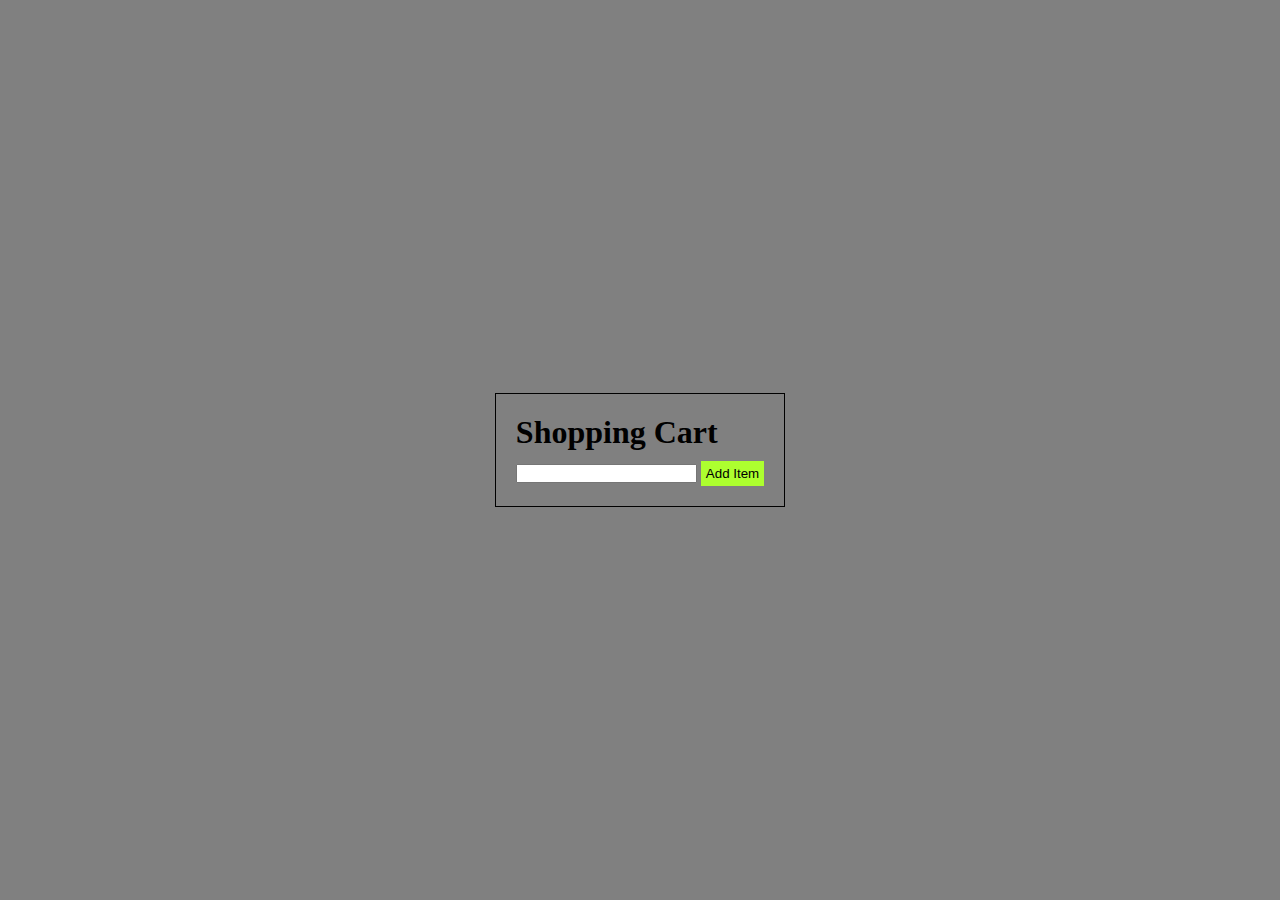
<file: shooping list/index.html>
<!DOCTYPE html>
<html lang="en">

<head>
    <meta charset="UTF-8">
    <meta name="viewport" content="width=device-width, initial-scale=1.0">
    <title>Shopping cart</title>
    <link href="style.css" rel="stylesheet">
</head>

<body>
    <div class="container">
        <h1>Shopping Cart</h1>
        <input type="text" name="" id="input-value">
        <button class="add-btn">Add Item</button>
        <ul class="list-container">
            <!-- <li>Item 1</li> -->
        </ul>
    </div>
</body>
<script src="script.js"></script>

</html>
</file>
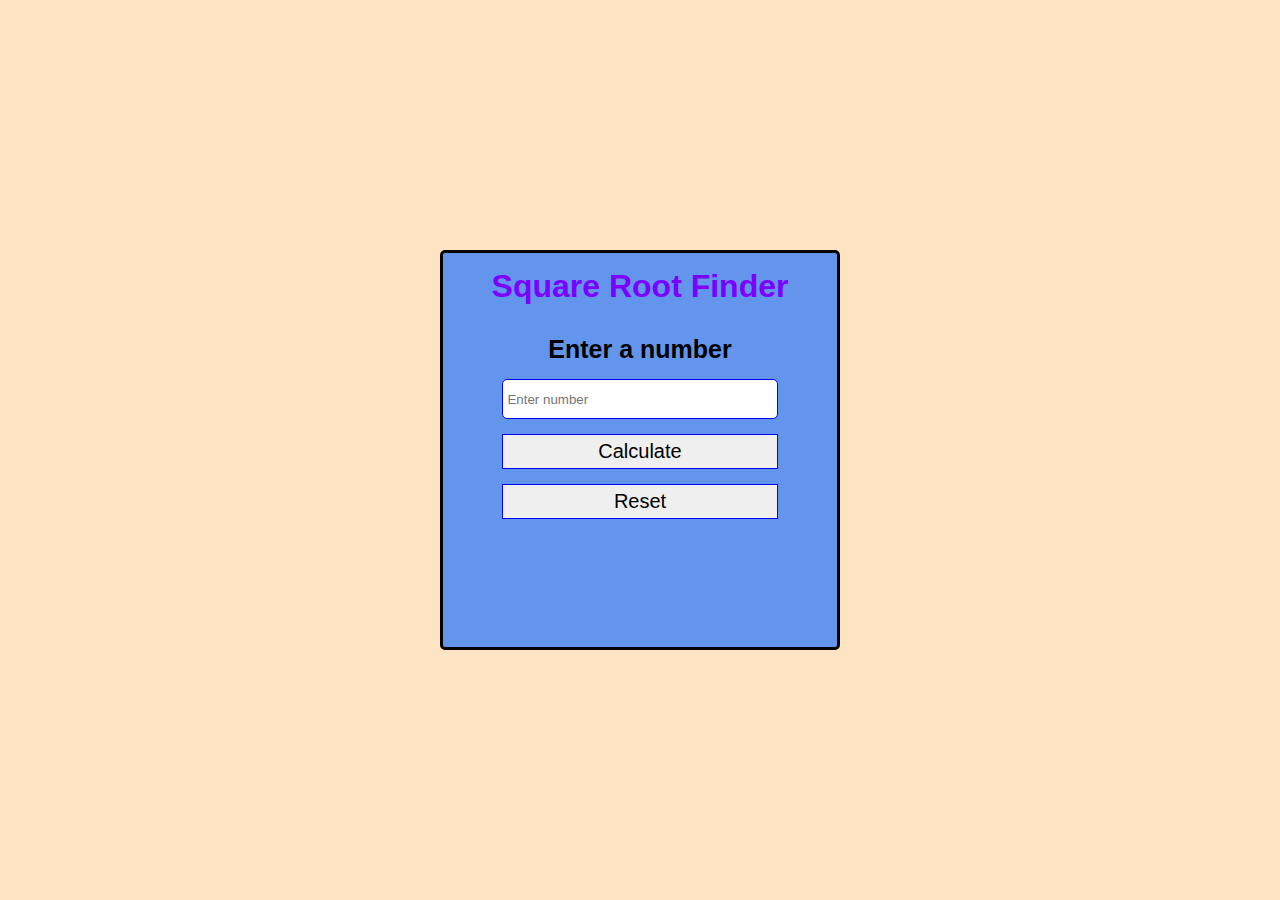
<file: square root finder/index.html>
<!DOCTYPE html>
<html lang="en">

<head>
    <meta charset="UTF-8">
    <meta name="viewport" content="width=device-width, initial-scale=1.0">
    <title>Document</title>
    <link rel="stylesheet" href="style.css">
</head>

<body>
    <div class="main">
        <div class="container">
            <h1>Square Root Finder</h1>
            <form>
                <label for="number">Enter a number</label>
                <input type="number" id="number" placeholder="Enter number">
                <button>Calculate</button>
                <button class="reset">Reset</button>
                <div class="result"></div>
            </form>

        </div>
    </div>
    <script src="script.js"></script>
</body>

</html>
</file>
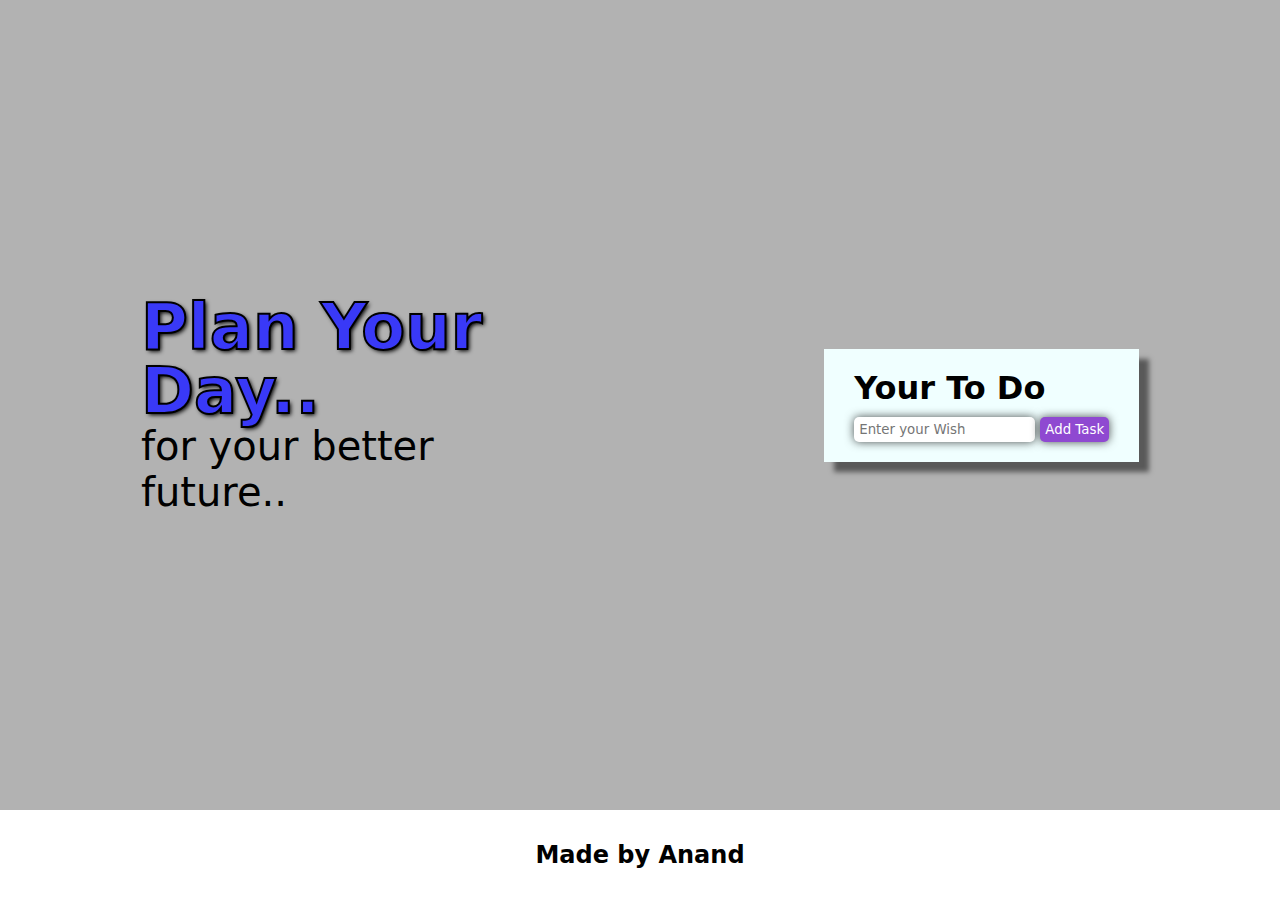
<file: to do app/index.html>
<!DOCTYPE html>
<html lang="en">

<head>
    <meta charset="UTF-8">
    <meta name="viewport" content="width=device-width, initial-scale=1.0">
    <title>My ToDo</title>
    <link rel="stylesheet" href="todo.css">
</head>

<body>
    <div class="main">
        <div class="bg-black"></div>
        <div class="text-area">
            <h1>Plan Your</h1>
            <h1>Day..</h1>
            <p>for your better future..</p>
        </div>
        <div class="todo">
            <div class="container">

                <h1>Your To Do</h1>
                <input type="text" id="input-box" class="btn" placeholder="Enter your Wish">
                <button class="add-task btn">Add Task</button>
                <ul class="list-container">
                    <!-- <li>One</li>
            <li>Two</li> -->
                </ul>
            </div>
        </div>
    </div>
    <div class="footer">
        <h2>Made by Anand</h2>
    </div>
</body>
<script src="todo.js"></script>

</html>
</file>
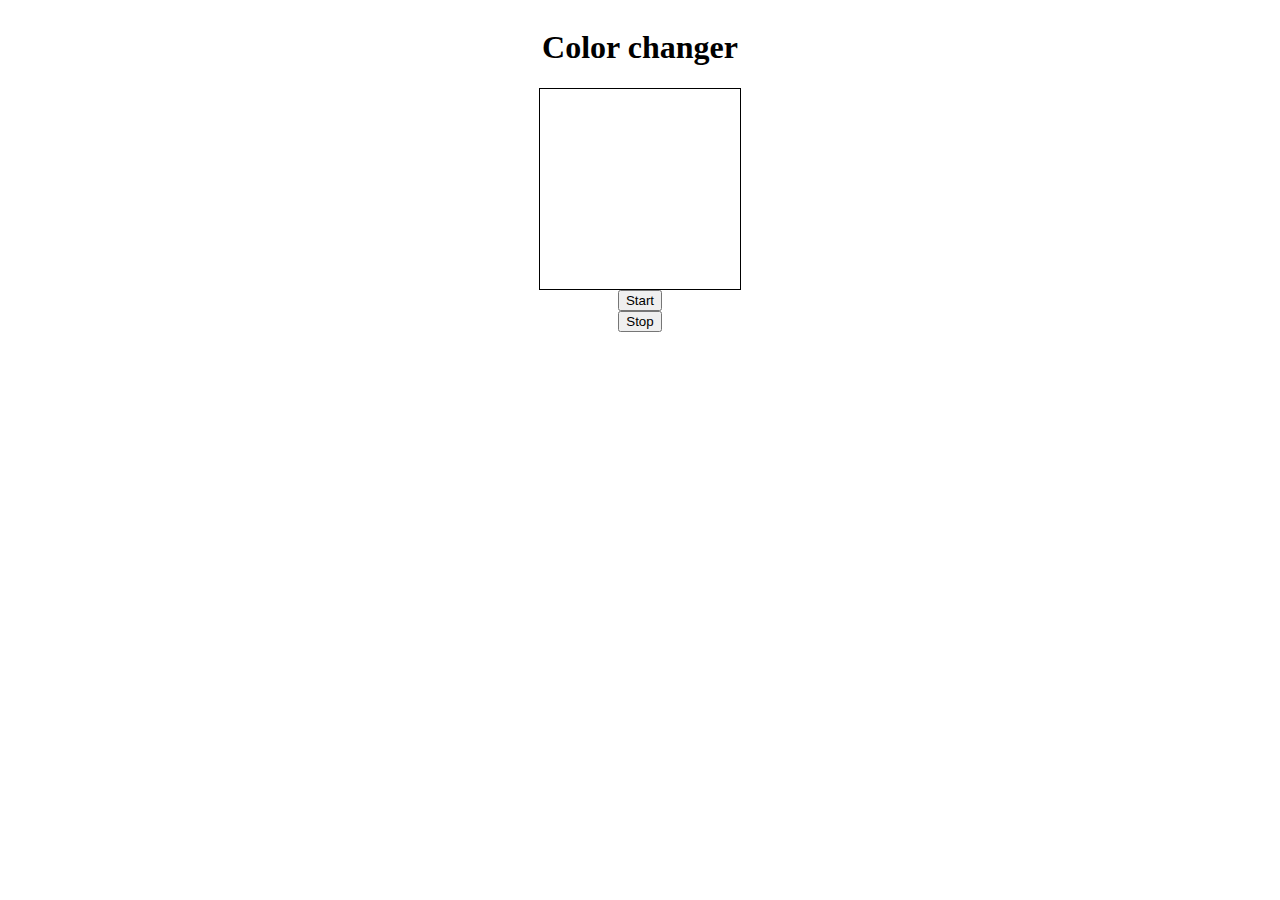
<file: unlimited color changer/index.html>
<!DOCTYPE html>
<html lang="en">

<head>
    <meta charset="UTF-8">
    <meta name="viewport" content="width=device-width, initial-scale=1.0">
    <title>Document</title>
    <style>
        .box {
            height: 200px;
            width: 200px;
            border: 1px solid #000;
        }

        .con {
            height: 100%;
            width: 100%;
            display: flex;
            flex-direction: column;
            justify-content: center;
            align-items: center;
        }
    </style>
</head>

<body>
    <div class="con">
        <h1>Color changer</h1>
        <div class="box"></div>
        <button id="start">Start</button>
        <button id="stop">Stop</button>
    </div>
    <script>
        let strtBtn = document.querySelector('#start');
        let stopBtn = document.querySelector('#stop');
        let box = document.querySelector('.box')
        let intervalId;
        let randomColor = function () {
            colors = '0123456789ABCDEF';
            let hex = '#';
            for (let i = 0; i < 6; i++) {
                hex += colors[Math.floor(Math.random() * 16)];
            }
            return hex;
        }

        const startChangingColor = function () {
            if (!intervalId) {
                intervalId = setInterval(() => {
                    box.style.backgroundColor = randomColor();
                }, 1000)
            }


        }
        const stopChangingColor = function () {
            clearInterval(intervalId);
            intervalId = null;
        }
        strtBtn.addEventListener('click', startChangingColor);
        stopBtn.addEventListener('click', stopChangingColor);

    </script>
</body>

</html>
</file>
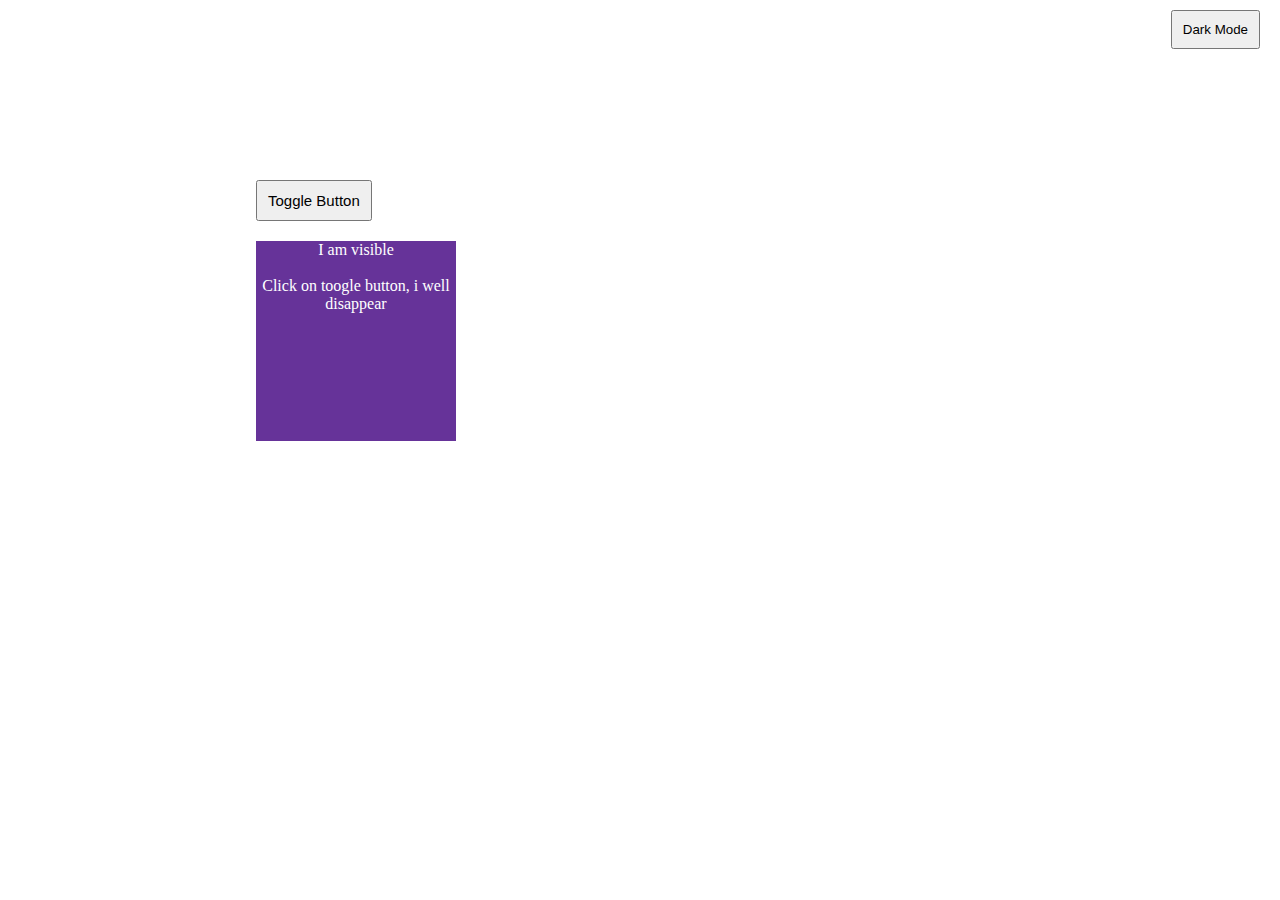
<file: event listners/togglebutton.html>
<!DOCTYPE html>
<html lang="en">

<head>
    <meta charset="UTF-8">
    <meta name="viewport" content="width=device-width, initial-scale=1.0">
    <title>Toggle - Event Listener</title>
    <link href="toggle.css" rel="stylesheet">
</head>

<body>
    <div class="theme-changer">
        <button class="theme-btn">Dark Mode</button>
    </div>
    <div class="container">
        <button class="btn">Toggle Button</button>
        <div class="box">
            <p>I am visible</p><br>
            <p>Click on toogle button, i well disappear</p>
        </div>
    </div>

    <script src="toggle.js">
    </script>
</body>

</html>
</file>
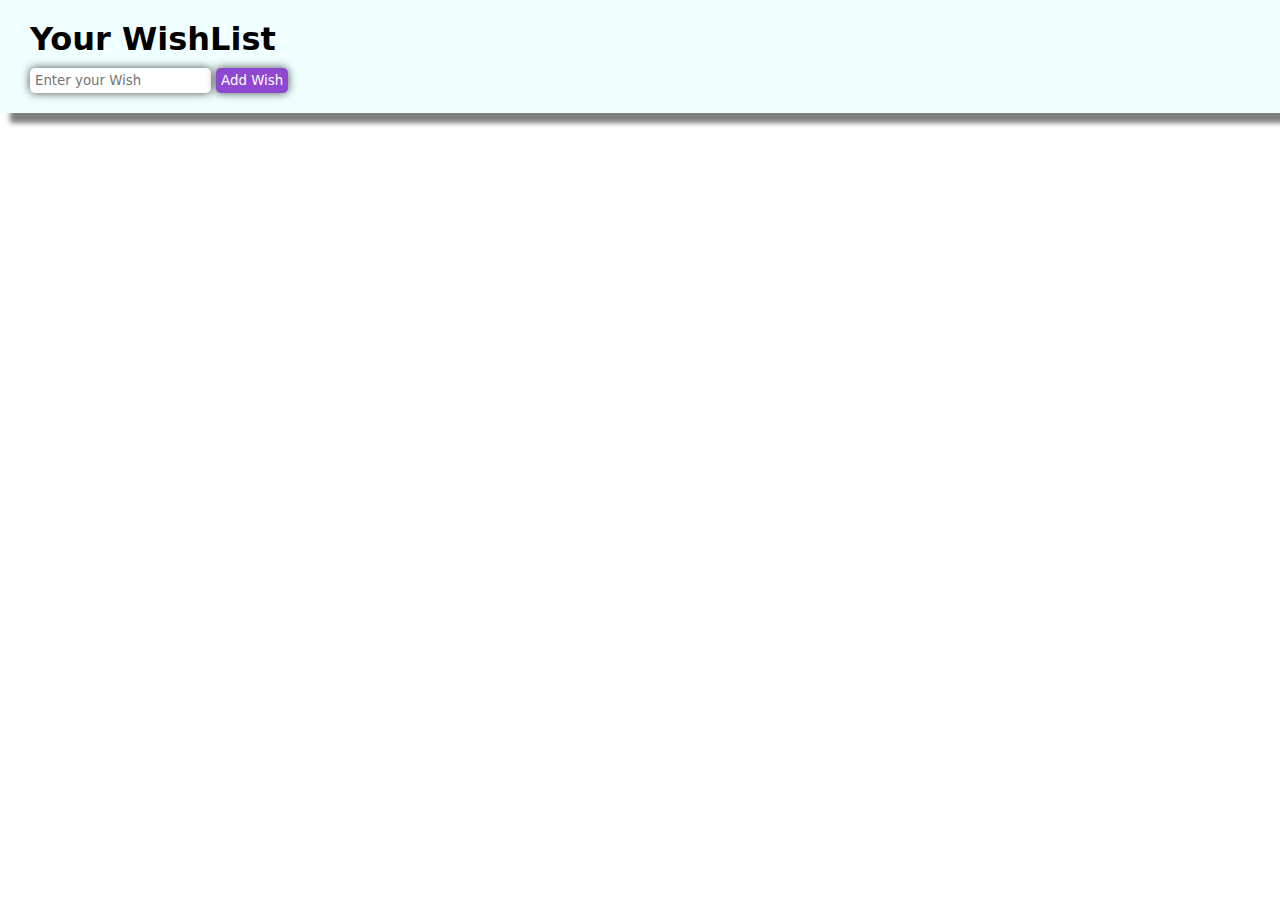
<file: to do app/todo.html>
<!DOCTYPE html>
<html lang="en">

<head>
    <meta charset="UTF-8">
    <meta name="viewport" content="width=device-width, initial-scale=1.0">
    <title>My ToDo</title>
    <link rel="stylesheet" href="todo.css">
</head>

<body>
    <div class="container">
        <h1>Your WishList</h1>
        <input type="text" id="input-box" class="btn" placeholder="Enter your Wish">
        <button class="add-task btn">Add Wish</button>
        <ul class="list-container">
            <!-- <li>One</li>
            <li>Two</li> -->
        </ul>
    </div>
</body>
<script src="todo.js"></script>

</html>
</file>
<file: shooping list/style.css>
* {
    margin: 0;
    padding: 0;
    box-sizing: border-box;
}

body {
    height: 100vh;
    width: 100%;
    display: flex;
    align-items: center;
    justify-content: center;
    background-color: grey;
}

.container {
    border: 1px solid black;
    padding: 20px;
}

.container h1 {
    margin-bottom: 10px;
}

button {
    padding: 5px;
    background-color: greenyellow;
    border: none;
}

ul {
    list-style-type: none;
}

ul li {
    margin-top: 10px;
    font-size: 1.3rem;
    color: white;
}

ul button {
    float: right;
}
</file>
<file: square root finder/style.css>
* {
    margin: 0;
    padding: 0;
    box-sizing: border-box;
}

html,
body {
    height: 100%;
    width: 100%;
    font-family: 'Franklin Gothic Medium', 'Arial Narrow', Arial, sans-serif;
}

.main {
    height: 100vh;
    width: 100%;
    background-color: bisque;
    display: flex;
    align-items: center;
    justify-content: center;
    text-align: center;
}

.container {
    height: 400px;
    width: 400px;
    background-color: cornflowerblue;
    border: 3px solid #000;
    border-radius: 5px;
    display: flex;
    flex-direction: column;
    align-items: center;
    /* justify-content: center; */
}

.container h1 {
    color: rgb(123, 0, 255);
    margin-top: 15px;
    /* text-decoration: darksalmon underline; */
}

form {
    display: flex;
    flex-direction: column;
    gap: 15px;
    padding: 20px;
    height: 80%;
    width: 80%;
    /* border: 3px solid grey; */
    margin-top: 10px;
}

form label {
    font-size: 25px;
    font-weight: 700;
}

form input {
    height: 40px;
    padding: 4px;
    border-radius: 5px;
    border: none;
    border: 1px solid blue;
}

button {
    padding: 5px 0;
    font-size: 20px;
    border: 1px solid blue;
}

.result {
    font-size: 25px;
}
</file>
<file: to do app/todo.css>
* {
    margin: 0;
    padding: 0;
    box-sizing: border-box;
    font-family: system-ui, -apple-system, BlinkMacSystemFont, 'Segoe UI', Roboto, Oxygen, Ubuntu, Cantarell, 'Open Sans', 'Helvetica Neue', sans-serif;
}

body {
    width: 100%;
    height: 100%;
    background: url('https://images.pexels.com/photos/2842734/pexels-photo-2842734.jpeg?auto=compress&cs=tinysrgb&w=600');
    background-size: cover;
    background-position: center;
}

.main {
    height: 90vh;
    width: 100%;
    display: flex;
    align-items: center;
    justify-content: space-around;


}

.text-area h1 {
    font-size: 4rem;
    font-weight: 900;
    color: rgb(57, 57, 247);
    -webkit-text-stroke: 2px black;
    text-shadow: 2px 2px 4px rgba(0, 0, 0, 1);
    line-height: 4rem;
}

.text-area p {
    font-size: 2.5rem;
    width: 70%;
    font-weight: 500;
}

.todo {
    margin-left: -50px;
    /* flex: 1; */
}

.container {
    background-color: azure;
    padding: 20px 30px;
    box-shadow: 10px 10px 5px rgba(0, 0, 0, 0.5);
    /* z-index: 99; */
}

.bg-black {
    height: 90vh;
    width: 100%;
    position: absolute;
    background-color: black;
    opacity: 0.3;
    z-index: -1;
}

.btn {
    margin-top: 10px;
    border: none;
    padding: 5px;
    border-radius: 5px;
    box-shadow: 0 0 10px rgba(0, 0, 0, 0.7);
}

.add-task {
    background-color: rgb(143, 73, 209);
    color: white;
    /* border: 2px solid black; */
    cursor: pointer;
}

.add-task:hover {
    background-color: rgb(121, 16, 219);

}

.list-container {
    list-style-type: none;
}

ul li {
    font-size: 1.2rem;
    color: black;
    font-weight: 600;
    margin-top: 7px;

}

.remove-btn {
    float: right;
    cursor: pointer;
    margin-top: 4px;

}

.footer {
    height: 10vh;
    display: flex;
    align-items: center;
    justify-content: center;
}

@media only screen and (max-width: 600px) {
    .main {
        flex-direction: column;
        align-items: center;
        justify-content: space-between;
    }

    .text-area {
        /* margin-top: -40px; */
        /* margin-left: 30px; */
        /* height: 30vh; */
        /* background-color: red; */
        padding: 10px;
    }

    .text-area p {
        font-size: 2.2rem;
        /* width: 70%; */
        margin-top: 10px;
        line-height: 2.5rem;
    }

    .container {
        flex: 1;
        background-color: aquamarine;
        margin-top: 30px;
    }

    .todo {
        flex: 1;
    }

}
</file>
<file: event listners/toggle.css>
* {
    margin: 0;
    padding: 0;
    box-sizing: border-box;
}

html,
body {
    height: 100%;
    width: 100%;
}

.container {
    position: absolute;
    left: 20%;
    top: 20%;
}

.btn {
    padding: 10px;
    font-size: 15px;
}

.box {
    height: 200px;
    width: 200px;
    background-color: rebeccapurple;
    text-align: center;
    color: white;
    margin-top: 20px;
}

.theme-btn {
    padding: 10px;
    float: right;
    margin: 10px 20px;
}
</file>
